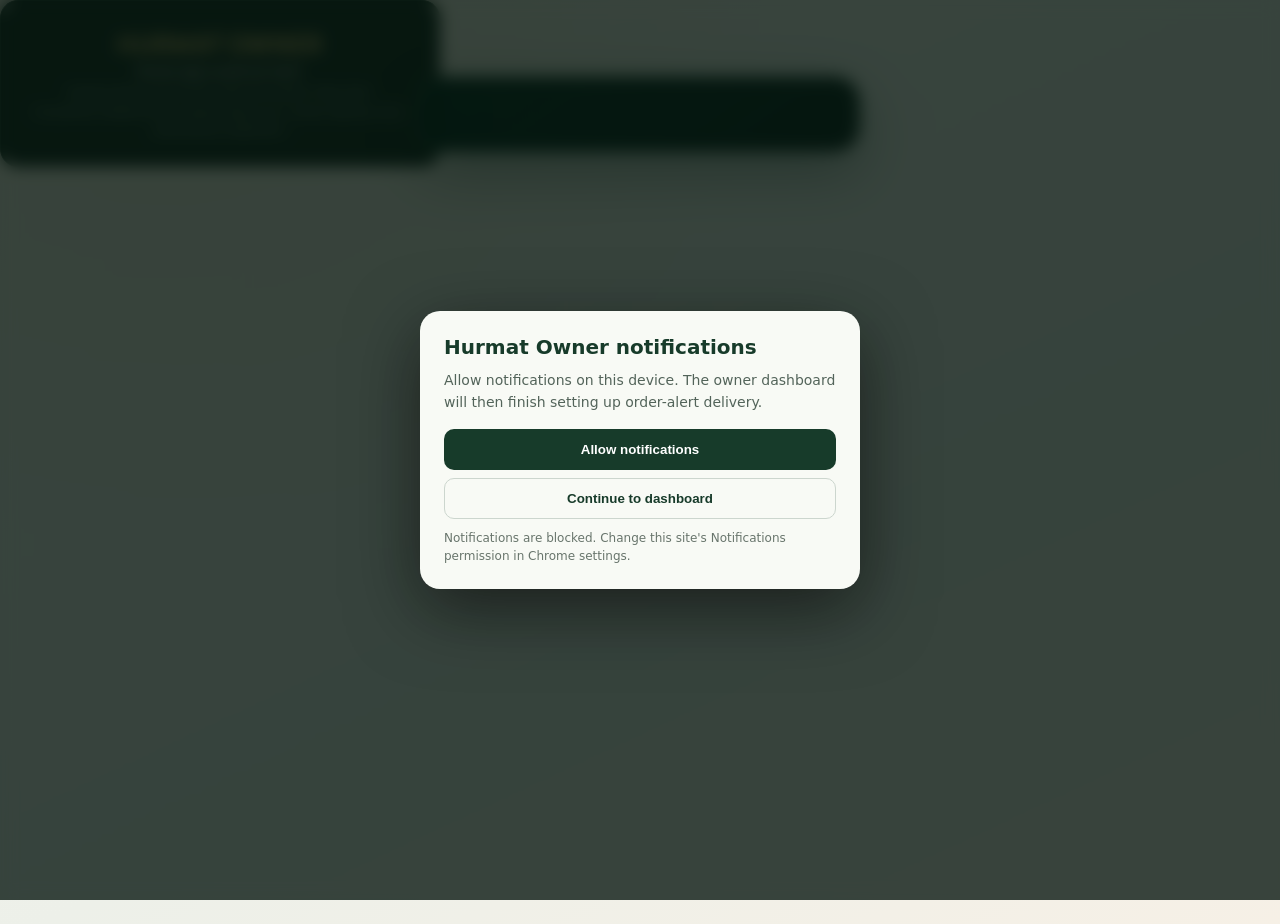
<file: hurmat-darbar/owner/index.html>
<!DOCTYPE html>
<html lang="en">
<head>
<meta charset="utf-8">
<meta name="viewport" content="width=device-width, initial-scale=1, viewport-fit=cover">
<title>Hurmat Owner | Restaurant Operations</title>
<meta name="theme-color" content="#f4f2ec"><meta name="apple-mobile-web-app-capable" content="yes"><meta name="apple-mobile-web-app-status-bar-style" content="black-translucent"><meta name="apple-mobile-web-app-title" content="Hurmat Owner"><link rel="apple-touch-icon" href="../assets/hurmat-owner-app-icon.svg"><link rel="manifest" href="./manifest.webmanifest"><link rel="icon" href="../assets/hurmat-owner-app-icon.svg" type="image/svg+xml"><link rel="preconnect" href="https://fonts.googleapis.com">
<link href="https://fonts.googleapis.com/css2?family=Manrope:wght@400;500;600;700&family=Playfair+Display:wght@600;700&display=swap" rel="stylesheet">
<style>
.logo img{display:block;width:100%;height:100%;object-fit:contain;border-radius:10px}.logo:has(img){background:transparent;color:transparent;border:0;padding:0;overflow:hidden}

:root{--bg:#0e1b14;--bg2:#163325;--card:#17291f;--line:#2a4436;--gold:#d9b86c;--cream:#f4efe0;--mute:#9db1a5;--ok:#6fcf97;--warn:#f2c94c;--bad:#eb7a6b;--blue:#7fb5e8;box-sizing:border-box}
*{box-sizing:border-box;margin:0;-webkit-tap-highlight-color:transparent}
html,body{min-height:100%}
body{font-family:Manrope,system-ui,sans-serif;color:var(--cream);background:radial-gradient(circle at 10% 0%,#25583f 0,transparent 45%),radial-gradient(circle at 100% 60%,#33351f 0,transparent 40%),var(--bg);background-attachment:fixed;padding:env(safe-area-inset-top,0) 0 calc(86px + env(safe-area-inset-bottom,0))}
.wrap{max-width:720px;margin:0 auto;padding:16px}
header{display:flex;align-items:center;gap:10px;margin-bottom:18px}
.logo{width:38px;height:38px;border-radius:10px;background:var(--gold);color:#16281e;font:700 15px Playfair Display,serif;display:grid;place-items:center}
.brand{font-weight:700;letter-spacing:.04em;flex:1}
.pill{font-size:11px;padding:5px 10px;border-radius:99px;border:1px solid var(--gold);color:var(--gold)}
h1{font:700 40px/1.1 'Playfair Display',serif;margin:2px 0 6px}
.sub{color:var(--mute);margin-bottom:18px;font-size:15px}
h2{font:600 20px 'Playfair Display',serif;margin:22px 0 10px}
.grid{display:grid;grid-template-columns:1fr 1fr;gap:10px}
.card{background:var(--card);border:1px solid var(--line);border-radius:14px;padding:14px}
.stat b{display:block;font:700 26px 'Playfair Display',serif;color:var(--gold);margin-top:4px}
.stat span{font-size:12px;color:var(--mute)}
.row{display:flex;align-items:center;gap:10px;justify-content:space-between}
.list>.card{margin-bottom:10px}
.chips{display:flex;gap:8px;overflow-x:auto;padding-bottom:10px;scrollbar-width:none}
.chip{flex:none;padding:8px 14px;border-radius:99px;border:1px solid var(--line);background:transparent;color:var(--cream);font:600 13px Manrope}
.chip.on{background:var(--gold);color:#16281e;border-color:var(--gold)}
.btn{border:0;border-radius:10px;padding:10px 14px;font:700 13px Manrope;background:var(--gold);color:#16281e;cursor:pointer}
.btn.ghost{background:transparent;color:var(--cream);border:1px solid var(--line)}
.btn.sm{padding:7px 10px;font-size:12px}
.tag{font-size:11px;font-weight:700;padding:3px 9px;border-radius:99px}
.s-new{background:#2d4a63;color:var(--blue)}.s-preparing{background:#4d4220;color:var(--warn)}.s-ready{background:#1f4a33;color:var(--ok)}.s-served{background:#2a2f2c;color:var(--mute)}.s-cancelled{background:#4f2a25;color:var(--bad)}
.mute{color:var(--mute);font-size:13px}
.price{color:var(--gold);font-weight:700}
.bars{display:flex;align-items:flex-end;gap:8px;height:110px;margin-top:10px}
.bars div{flex:1;text-align:center;font-size:11px;color:var(--mute)}
.bars i{display:block;background:linear-gradient(var(--gold),#8a7236);border-radius:6px 6px 0 0;margin-bottom:4px}
.sw{position:relative;width:44px;height:26px;border-radius:99px;background:#33453b;border:0;flex:none}
.sw::after{content:"";position:absolute;top:3px;left:3px;width:20px;height:20px;border-radius:50%;background:var(--cream);transition:.2s}
.sw.on{background:var(--ok)}.sw.on::after{left:21px}
nav{position:fixed;left:0;right:0;bottom:0;display:flex;background:rgba(14,27,20,.95);backdrop-filter:blur(10px);border-top:1px solid var(--line);padding:8px 6px calc(8px + env(safe-area-inset-bottom,0));z-index:20}
nav button{flex:1;background:none;border:0;color:var(--mute);font:600 11px Manrope;display:flex;flex-direction:column;align-items:center;gap:3px;padding:4px}
nav button span{font-size:20px}
nav button.on{color:var(--gold)}
.tables{display:grid;grid-template-columns:repeat(3,1fr);gap:10px}
.tb{border-radius:14px;padding:14px 6px;text-align:center;border:1px solid var(--line);background:var(--card);color:var(--cream);font:700 15px Manrope}
.tb small{display:block;font-weight:500;font-size:11px;margin-top:3px}
.tb.occupied{border-color:var(--bad)}.tb.reserved{border-color:var(--warn)}.tb.free{border-color:var(--ok)}
.sheet-bg{position:fixed;inset:0;background:rgba(0,0,0,.6);z-index:40;display:flex;align-items:flex-end;justify-content:center}
.sheet{width:100%;max-width:720px;max-height:88vh;overflow:auto;background:#12241a;border:1px solid var(--line);border-radius:20px 20px 0 0;padding:18px 16px calc(18px + env(safe-area-inset-bottom,0))}
input,select{width:100%;padding:12px;border-radius:10px;border:1px solid var(--line);background:var(--card);color:var(--cream);font:500 15px Manrope;margin:6px 0 12px}
label{font-size:12px;color:var(--mute)}
.qty{display:flex;align-items:center;gap:8px}
.qty button{width:30px;height:30px;border-radius:8px;border:1px solid var(--line);background:transparent;color:var(--cream);font-size:18px}
.toast{position:fixed;left:50%;bottom:100px;transform:translateX(-50%);background:var(--gold);color:#16281e;padding:10px 16px;border-radius:99px;font-weight:700;font-size:13px;z-index:60}
.empty{text-align:center;color:var(--mute);padding:30px 10px}
:focus-visible{outline:2px solid var(--gold);outline-offset:2px}

.auth-card{max-width:440px;margin:9vh auto 0;padding:22px}
.auth-card h1{font-size:30px;margin-bottom:8px}
.auth-card p{color:var(--mute);font-size:13px;line-height:1.6;margin-bottom:16px}
.auth-card label{display:block;margin-top:10px}
.auth-card input{margin:7px 0 10px}
.wide{width:100%}
.actions{display:flex;gap:8px;flex-wrap:wrap;margin-top:12px}
.actions select{max-width:170px;margin:0}
.item-row{display:flex;align-items:center;justify-content:space-between;gap:10px;padding:12px 0;border-bottom:1px solid var(--line)}
.item-row:last-child{border:0}
.item-meta{min-width:0}
.item-meta b{display:block;overflow-wrap:anywhere}
.notice{padding:12px 14px;border:1px solid #8b713c;background:#332c1b;color:#f3dfac;border-radius:12px;font-size:12px;line-height:1.6;margin:12px 0}
.good{color:var(--ok)}.bad{color:var(--bad)}
.btn:disabled{opacity:.45;cursor:not-allowed}


/* Full-width commerce admin and product catalogue */
.wrap{max-width:1480px;margin:0 auto;padding:26px 34px 60px}
header{position:sticky;top:0;z-index:15;background:rgba(14,27,20,.92);backdrop-filter:blur(14px);padding:12px 0;border-bottom:1px solid var(--line)}
h1{font-size:clamp(32px,4vw,48px)}
#nav{position:fixed;top:74px;bottom:0;left:0;width:224px;right:auto;display:flex;flex-direction:column;justify-content:flex-start;gap:7px;padding:18px 12px;background:rgba(14,27,20,.97);border-top:0;border-right:1px solid var(--line)}
#nav button{flex:none;flex-direction:row;justify-content:flex-start;gap:12px;text-align:left;padding:13px 14px;border-radius:11px;font-size:13px}
#nav button.on{background:#233b2d;color:var(--gold)}
#app{margin-left:224px}
.store-intro{display:grid;grid-template-columns:minmax(0,1.3fr) minmax(340px,1fr);gap:22px;align-items:end;padding:18px 0 24px}
.store-kicker{color:var(--gold);font-size:11px;font-weight:800;letter-spacing:.16em}
.store-intro h2{font-size:34px;margin:8px 0}
.store-intro p{max-width:650px;color:var(--mute);font-size:14px;line-height:1.7}
.store-metrics{display:grid;grid-template-columns:repeat(4,1fr);gap:8px}
.store-metrics div{background:#1b3024;border:1px solid var(--line);border-radius:13px;padding:13px}
.store-metrics small,.inventory-panel small{display:block;color:var(--mute);font-size:9px;letter-spacing:.1em}
.store-metrics b{display:block;color:var(--gold);font-size:24px;margin-top:4px}
.store-toolbar{display:flex;gap:10px;align-items:center;margin:12px 0 16px}
.store-toolbar input{flex:1;min-width:180px;margin:0}
.store-toolbar select{width:170px;margin:0}
.store-category-list{display:flex;gap:8px;flex-wrap:wrap;margin-bottom:18px}
.store-category-chip{padding:7px 11px;border:1px solid var(--line);border-radius:99px;color:var(--mute);font-size:11px}
.store-product-grid{display:grid;grid-template-columns:repeat(3,minmax(0,1fr));gap:16px}
.store-product{background:linear-gradient(155deg,#1a3023,#14251b);border:1px solid var(--line);border-radius:17px;overflow:hidden;min-width:0;transition:transform .2s,border-color .2s}
.store-product:hover{transform:translateY(-3px);border-color:#8b713c}
.store-product[hidden]{display:none}
.store-product-photo{height:205px;position:relative;background:#213c2d;overflow:hidden}
.store-product-photo img{width:100%;height:100%;object-fit:cover;display:block}
.store-photo-fallback{width:100%;height:100%;display:grid;place-items:center;color:var(--gold);font:700 34px 'Playfair Display',serif;background:radial-gradient(circle at 40% 30%,#355b40,#15271c)}
.store-photo-type,.store-publish-tag{position:absolute;top:12px;padding:5px 8px;border-radius:99px;background:#102017e8;color:#e9e2d2;font-size:9px;font-weight:800}
.store-photo-type{left:12px}.store-publish-tag{right:12px}
.store-publish-tag.published{color:#91e2a9}.store-publish-tag.hidden{color:#f3bf83}
.store-product-info{padding:15px}
.store-product-heading{display:flex;justify-content:space-between;gap:10px;align-items:flex-start}
.store-product-heading small{color:var(--gold);font-size:10px}
.store-product-heading h3{font-size:16px;line-height:1.4;margin-top:4px}
.store-product-price{color:var(--gold);white-space:nowrap}
.store-product-info>p{color:var(--mute);font-size:11px;line-height:1.55;min-height:34px;margin:8px 0}
.inventory-panel{display:flex;align-items:center;gap:12px;padding:11px;border:1px solid var(--line);background:#0f2017;border-radius:12px;margin:12px 0}
.inventory-panel>div:first-child{flex:1}
.inventory-number{display:block;color:var(--cream);font-size:24px}
.inventory-stepper{display:flex;gap:7px}
.qty-step{width:34px;height:34px;border:1px solid #8b713c;border-radius:9px;background:#2c3c2b;color:var(--gold);font-size:20px;font-weight:800}
.qty-step:disabled{opacity:.35}
.stock-state{font-size:9px;font-weight:800;white-space:nowrap}
.stock-state.in{color:#80d89b}.stock-state.low{color:#f2c94c}.stock-state.out{color:#eb7a6b}
.inventory-off{justify-content:space-between;color:var(--mute);font-size:11px}
.store-section-label{font-size:9px;color:var(--gold);font-weight:800;letter-spacing:.12em;margin-bottom:7px}
.store-variant{display:flex;align-items:center;justify-content:space-between;gap:8px;padding:7px 0;border-bottom:1px solid #2a4436;font-size:11px}
.store-variant:last-child{border:0}
.store-variant small{color:var(--bad)}
.store-variant .actions{margin:0}
.store-product-actions{display:flex;gap:6px;flex-wrap:wrap;margin-top:13px;padding-top:12px;border-top:1px solid var(--line)}
.store-product-actions .btn{font-size:10px;padding:8px 9px}
@media(max-width:1100px){.store-product-grid{grid-template-columns:repeat(2,minmax(0,1fr))}.store-intro{grid-template-columns:1fr}.store-metrics{max-width:650px}}
@media(max-width:760px){.wrap{padding:15px 12px 96px}header{top:0}#nav{top:auto;bottom:0;left:0;right:0;width:auto;height:auto;flex-direction:row;justify-content:space-around;padding:8px 5px calc(8px + env(safe-area-inset-bottom,0));border-top:1px solid var(--line);border-right:0}#nav button{flex:1;flex-direction:column;justify-content:center;gap:3px;padding:5px 2px;font-size:9px}#nav button span{font-size:19px}#app{margin-left:0}.store-toolbar{flex-wrap:wrap}.store-toolbar input{flex-basis:100%}.store-toolbar select{flex:1}.store-product-grid{grid-template-columns:repeat(2,minmax(0,1fr));gap:9px}.store-product-photo{height:135px}.store-product-info{padding:10px}.store-product-heading h3{font-size:13px}.store-product-price{font-size:12px}.store-product-info>p{font-size:10px;min-height:45px}.inventory-panel{gap:6px;padding:8px;flex-wrap:wrap}.inventory-number{font-size:20px}.stock-state{margin-left:auto}.store-product-actions .btn{font-size:9px;padding:7px 7px}.store-variant{font-size:10px;align-items:flex-start;flex-direction:column}.store-metrics{grid-template-columns:repeat(2,1fr)}.store-intro h2{font-size:28px}}
@media(max-width:360px){.store-product-grid{grid-template-columns:1fr}.store-product-photo{height:180px}}
@media(prefers-reduced-motion:reduce){.store-product{transition:none}}


.logo img{display:block;width:100%;height:100%;object-fit:cover;border-radius:inherit}
.auth-card .logo{overflow:hidden}
</style>
<style>

/* Restaurant partner console refresh */
:root{--bg:#f4f5f7;--bg2:#fff;--card:#fff;--line:#e7e9ed;--gold:#e6533c;--cream:#20242b;--mute:#747b86;--ok:#198754;--warn:#b7791f;--bad:#d94841;--blue:#3676b8}
html,body{background:var(--bg);color:var(--cream);font-family:Manrope,system-ui,sans-serif}
body{background:var(--bg);padding:0 0 calc(24px + env(safe-area-inset-bottom,0))}
#app.wrap{max-width:none;width:100%;margin:0;padding:0;min-height:100vh}
#nav{top:76px;bottom:0;left:0;width:236px;right:auto;display:flex;flex-direction:column;justify-content:flex-start;gap:5px;padding:22px 14px;background:#fff;border:0;border-right:1px solid var(--line);z-index:30}
#nav button{flex:none;min-height:46px;flex-direction:row;justify-content:flex-start;gap:13px;text-align:left;padding:11px 14px;border-radius:10px;color:#626b76;font-size:13px}
#nav button span{font-size:19px;width:22px;text-align:center}
#nav button.on{background:#fff0ed;color:#c83f2d}
.partner-topbar{position:sticky;top:0;z-index:25;height:76px;padding:0 30px 0 266px;background:rgba(255,255,255,.96);border:0;border-bottom:1px solid var(--line);display:flex;align-items:center;justify-content:space-between;gap:18px;backdrop-filter:blur(12px)}
.topbar-brand{display:flex;align-items:center;gap:11px;min-width:0}
.topbar-brand .logo{width:40px;height:40px;border-radius:12px;background:#fff0ed;color:#c83f2d}
.topbar-brand b{display:block;font-size:13px;letter-spacing:.08em;color:#242832}
.topbar-brand small{display:block;font-size:9px;color:#8a9099;letter-spacing:.14em;margin-top:3px}
.topbar-actions{display:flex;align-items:center;gap:12px}
.partner-topbar .pill{border-color:#e5e7eb;color:#68707b}
.partner-topbar .btn.ghost{color:#505864;border-color:#e3e5e9}
.outlet-state{border:1px solid #cce9d7;background:#effaf3;color:#187a42;border-radius:99px;padding:9px 13px;font:700 11px Manrope;display:flex;align-items:center;gap:8px;cursor:pointer;white-space:nowrap}
.outlet-state i{width:7px;height:7px;border-radius:50%;background:#1a9a54}
.outlet-state.is-paused{border-color:#f1d9c5;background:#fff7ef;color:#a75b20}
.outlet-state.is-paused i{background:#d88935}
.partner-main{margin-left:236px;max-width:1600px;padding:30px 34px 70px}
.page-heading{display:flex;justify-content:space-between;align-items:flex-end;gap:16px;margin:0 0 22px}
.eyebrow{display:block;color:#d04a35;font-size:10px;font-weight:800;letter-spacing:.16em;margin-bottom:8px}
.page-heading h1{font:700 30px/1.2 Manrope,sans-serif;color:#20242b;margin:0}
.page-heading .sub{margin:7px 0 0;color:#7b828c;font-size:13px}
.page-updated{font-size:11px;color:#9298a1;white-space:nowrap;padding-bottom:3px}
.welcome-strip,.menu-summary{display:flex;justify-content:space-between;align-items:center;gap:24px;background:#fff;border:1px solid var(--line);border-radius:16px;padding:22px 24px;margin-bottom:16px}
.welcome-strip h2,.menu-summary h2{font:700 22px Manrope,sans-serif;margin:0 0 7px;color:#252a32}
.welcome-strip p,.menu-summary p{font-size:12px;color:#7b828c;line-height:1.6}
.welcome-date{font-size:12px;color:#6e7681;white-space:nowrap}
.partner-metrics{display:grid;grid-template-columns:repeat(4,minmax(0,1fr));gap:13px;margin-bottom:16px}
.metric-card{background:#fff;border:1px solid var(--line);border-radius:14px;padding:17px 18px;min-width:0}
.metric-card span{display:block;font-size:9px;font-weight:800;letter-spacing:.12em;color:#8a919b}
.metric-card b{display:block;font-size:27px;line-height:1.3;margin:8px 0 3px;color:#242832}
.metric-card small{font-size:10px;color:#8a919b}
.dashboard-columns{display:grid;grid-template-columns:1.2fr 1fr;gap:15px;margin-bottom:15px}
.partner-panel{background:#fff;border:1px solid var(--line);border-radius:15px;padding:19px;margin-bottom:15px;min-width:0}
.panel-heading{display:flex;justify-content:space-between;align-items:center;gap:12px;margin-bottom:14px}
.panel-heading h2{font:700 15px Manrope,sans-serif;color:#252a32;margin:0 0 4px}
.panel-heading p{font-size:10px;color:#8a919b}
.text-action{border:0;background:none;color:#d04a35;font:700 11px Manrope;cursor:pointer;white-space:nowrap}
.order-pipeline{display:grid;grid-template-columns:repeat(5,1fr);gap:8px}
.pipeline-step{padding:13px 8px;background:#f7f8fa;border:1px solid #eceef1;border-radius:11px;text-align:center}
.pipeline-step b{display:block;font-size:22px;color:#252a32}
.pipeline-step span{display:block;font-size:9px;color:#7f8791;margin-top:4px}
.quick-links{display:grid;grid-template-columns:repeat(2,1fr);gap:8px}
.quick-links button{border:1px solid #eceef1;background:#fafbfc;border-radius:11px;padding:12px;text-align:left;display:grid;grid-template-columns:30px 1fr;column-gap:8px;cursor:pointer}
.quick-links button span{grid-row:span 2;font-size:19px;color:#d04a35}
.quick-links button b{font-size:11px;color:#303640}
.quick-links button small{font-size:9px;color:#8a919b;margin-top:3px}
.card{background:#fff;color:#262b33;border-color:var(--line);border-radius:13px}
.card .mute,.mute{color:#858c96}
.price{color:#c94835}
.tag{border-radius:7px}
.store-metrics{display:grid;grid-template-columns:repeat(4,minmax(74px,1fr));gap:8px}
.store-metrics div{background:#fff7f5;border:1px solid #f6e1dc;border-radius:10px;padding:10px}
.store-metrics small{font-size:8px;color:#8b8f98}
.store-metrics b{font-size:19px;color:#c94835}
.store-toolbar{display:flex;gap:9px;align-items:center;margin:14px 0}
.store-toolbar input,.store-toolbar select,.compact-search{background:#fff;color:#242832;border:1px solid #dfe3e8;border-radius:9px;font-size:12px;padding:10px 12px}
.store-toolbar input{flex:1}
.btn{background:#d94d37;color:#fff;border-radius:9px;font-size:11px;padding:10px 13px}
.btn.ghost{background:#fff;color:#4d5661;border:1px solid #dfe3e8}
.store-product-grid{grid-template-columns:repeat(3,minmax(0,1fr));gap:14px}
.store-product{background:#fff;border:1px solid var(--line);border-radius:14px;box-shadow:0 3px 14px rgba(28,35,45,.035)}
.store-product:hover{border-color:#efb0a5;transform:translateY(-2px)}
.store-product-photo{background:#f1f2f4}
.store-photo-fallback{background:linear-gradient(135deg,#f9e6e1,#f5f1ee);color:#c94835}
.store-product-info>p{color:#7d858f}
.store-product-heading small,.store-section-label{color:#c94835}
.store-product-heading h3{color:#252a32}
.store-product-price{color:#c94835}
.inventory-panel{background:#f8f9fa;border-color:#e9ebef}
.inventory-number{color:#252a32}
.qty-step{background:#fff;border-color:#e2b3aa;color:#c94835}
.store-variant{border-color:#eceef1;color:#454c56}
.store-category-chip{background:#fff;border-color:#e5e7eb;color:#737b86}
.orders-toolbar{display:flex;justify-content:space-between;align-items:center;gap:14px;background:#fff;border:1px solid var(--line);border-radius:12px;padding:13px 16px;margin-bottom:14px}
.orders-toolbar b{font-size:12px}.orders-toolbar span{font-size:10px;color:#858c96}
.orders-toolbar input{max-width:320px;width:45%;margin:0;background:#fff;color:#252a32;border:1px solid #e0e3e8;border-radius:9px;padding:10px}
.order-groups{display:grid;grid-template-columns:repeat(2,minmax(0,1fr));gap:14px;align-items:start}
.order-group{background:#f0f2f5;border:1px solid #e7e9ed;border-radius:14px;padding:12px;min-width:0}
.group-heading{display:flex;justify-content:space-between;align-items:center;padding:3px 2px 10px}
.group-heading h2{font:700 12px Manrope;color:#343a44;margin:0}
.group-heading span{background:#fff;border-radius:99px;padding:4px 8px;font-size:10px;color:#6e7681}
.order-group article.card{margin:0 0 9px!important;padding:13px}
.order-group article.card:last-child{margin-bottom:0!important}
.empty.compact{padding:14px 5px;font-size:10px}
.inventory-list{display:flex;flex-direction:column}
.inventory-row{display:grid;grid-template-columns:minmax(180px,1.5fr) 100px minmax(170px,1.2fr) 90px;align-items:center;gap:12px;padding:11px 4px;border-bottom:1px solid #edf0f2}
.inventory-row[hidden]{display:none}
.inventory-product{display:flex;align-items:center;gap:10px;min-width:0}
.inventory-product b{display:block;font-size:11px;color:#303640}
.inventory-product small{display:block;font-size:9px;color:#9298a1;margin-top:3px}
.inventory-thumb{width:42px;height:42px;display:grid;place-items:center;flex:none;background:#f8eae6;border-radius:9px;color:#c94835;font-weight:800;overflow:hidden}
.inventory-thumb img{width:100%;height:100%;object-fit:cover}
.inventory-count b{display:block;font-size:17px}.inventory-count small{font-size:9px;color:#9298a1}
.inventory-actions{display:flex;align-items:center;gap:5px}
.inventory-actions .qty-step{width:29px;height:29px;font-size:16px}
.inventory-actions .btn{padding:7px 8px;font-size:9px}
.not-tracked{font-size:10px;color:#9298a1}
.inventory-footnote{font-size:10px;color:#858c96;line-height:1.6;margin:12px 2px}
.stock-state.in{color:#198754}.stock-state.low{color:#b7791f}.stock-state.out{color:#d94841}
.sales-bars{height:210px;display:flex;align-items:flex-end;gap:12px;padding:12px 4px 0}
.sales-bar-col{flex:1;height:100%;display:flex;flex-direction:column;justify-content:flex-end;align-items:center;gap:7px;min-width:0}
.sales-bar-col b{font-size:9px;color:#69717c;font-weight:600;white-space:nowrap}
.sales-bar-col i{display:block;width:min(34px,70%);min-height:3px;background:linear-gradient(180deg,#ef846f,#d94d37);border-radius:6px 6px 2px 2px}
.sales-bar-col small{font-size:9px;color:#858c96}
.top-rank{font-size:10px;color:#c94835}
.connection-dot{font-size:10px;color:#198754}
.item-row{border-color:#edf0f2}
input,select{background:#fff;color:#242832;border-color:#dfe3e8}
.notice{background:#fff7e9;border-color:#f0dfbb;color:#8d6524}
.auth-card{background:#fff;color:#252a32}
@media(max-width:1100px){.store-product-grid{grid-template-columns:repeat(2,minmax(0,1fr))}.partner-main{padding:24px 22px 60px}}
@media(max-width:760px){
  #nav{top:auto;bottom:0;left:0;right:0;width:100%;height:68px;flex-direction:row;justify-content:flex-start;gap:2px;overflow-x:auto;overflow-y:hidden;padding:7px 5px calc(7px + env(safe-area-inset-bottom,0));border-top:1px solid var(--line);border-right:0}
  #nav button{flex:0 0 76px;min-width:76px;min-height:48px;flex-direction:column;justify-content:center;align-items:center;gap:2px;padding:4px 2px;font-size:9px}
  #nav button span{font-size:17px;width:auto}
  .partner-topbar{height:64px;padding:0 12px;gap:6px}
  .topbar-brand .logo{width:34px;height:34px}
  .topbar-brand b{font-size:10px}
  .topbar-brand small{font-size:7px}
  .topbar-actions{gap:5px}
  .outlet-state{font-size:0;padding:9px;width:32px;height:32px;justify-content:center}
  .outlet-state i{width:8px;height:8px}
  .partner-topbar .pill{font-size:8px;padding:4px 6px}
  .partner-topbar .btn{font-size:9px;padding:7px}
  .partner-main{margin-left:0;padding:18px 12px 95px}
  .page-heading{align-items:flex-start;margin-bottom:15px}
  .page-heading h1{font-size:24px}
  .page-updated{display:none}
  .welcome-strip,.menu-summary{display:block;padding:17px;margin-bottom:12px}
  .welcome-date{margin-top:10px}
  .partner-metrics{grid-template-columns:repeat(2,minmax(0,1fr));gap:8px}
  .metric-card{padding:13px}
  .metric-card b{font-size:23px}
  .dashboard-columns{grid-template-columns:1fr;gap:0}
  .partner-panel{padding:14px;margin-bottom:11px}
  .order-pipeline{grid-template-columns:repeat(5,minmax(54px,1fr));overflow-x:auto}
  .pipeline-step{padding:10px 4px}
  .pipeline-step b{font-size:18px}
  .pipeline-step span{font-size:8px}
  .quick-links{gap:7px}
  .store-metrics{margin-top:13px;grid-template-columns:repeat(2,minmax(0,1fr))}
  .store-toolbar{flex-wrap:wrap}
  .store-toolbar input{flex-basis:100%;min-width:0}
  .store-toolbar select{flex:1;width:auto}
  .store-product-grid{grid-template-columns:repeat(2,minmax(0,1fr));gap:8px}
  .store-product-photo{height:125px}
  .store-product-info{padding:9px}
  .store-product-heading h3{font-size:12px}
  .store-product-price{font-size:11px}
  .store-product-info>p{font-size:9px;min-height:42px}
  .store-product-actions{gap:4px}
  .store-product-actions .btn{font-size:8px;padding:6px}
  .inventory-panel{padding:7px;gap:5px}
  .inventory-row{grid-template-columns:minmax(0,1fr) auto;gap:7px;padding:10px 0}
  .inventory-count{text-align:right}
  .inventory-actions{grid-column:1/2}
  .inventory-row>.stock-state{grid-column:2;grid-row:2;text-align:right}
  .orders-toolbar{align-items:flex-start;flex-direction:column}
  .orders-toolbar input{width:100%;max-width:none}
  .order-groups{grid-template-columns:1fr}
  .sales-bars{gap:5px;height:180px}
  .sales-bar-col b{font-size:7px}
}
@media(max-width:360px){.store-product-grid{grid-template-columns:1fr}.store-product-photo{height:175px}.topbar-brand small{display:none}}


/* Mobile-first operations layout correction */
.partner-main{width:calc(100% - 236px);min-width:0;margin-left:236px;padding:26px 30px 56px}
.partner-topbar{width:100%;min-width:0}
.partner-panel,.metric-card,.welcome-strip,.menu-summary{min-width:0}
.dashboard-columns>*{min-width:0}
@media(max-width:760px){
  html,body{width:100%;min-width:0;overflow-x:hidden}
  body{padding:0 0 calc(78px + env(safe-area-inset-bottom,0))}
  #app.wrap{display:block;width:100%;max-width:none;min-height:100dvh;margin:0;padding:0}
  .partner-topbar{height:66px;position:sticky;top:0;padding:0 14px;gap:8px}
  .topbar-brand{gap:9px}
  .topbar-brand .logo{width:42px;height:42px;flex:0 0 42px;border-radius:11px}
  .topbar-brand b{font-size:12px;letter-spacing:.04em}
  .topbar-brand small{font-size:8px;letter-spacing:.08em}
  .partner-topbar .pill{font-size:9px;padding:6px 8px;white-space:nowrap}
  .partner-main{width:100%;margin:0;padding:18px 14px 28px}
  .page-heading{align-items:flex-start;flex-direction:column;gap:5px;margin-bottom:15px}
  .page-heading h1{font-size:26px;line-height:1.2}
  .page-heading .sub{font-size:12px;line-height:1.55}
  .page-updated{font-size:10px}
  .welcome-strip,.menu-summary{display:block;padding:16px;margin-bottom:12px}
  .welcome-strip h2,.menu-summary h2{font-size:19px}
  .welcome-date{display:block;margin-top:12px;font-size:11px;white-space:normal}
  .partner-metrics{grid-template-columns:repeat(2,minmax(0,1fr));gap:9px;margin-bottom:12px}
  .metric-card{padding:13px 12px;border-radius:12px}
  .metric-card span{font-size:8px;letter-spacing:.08em}
  .metric-card b{font-size:23px;margin:6px 0 2px;overflow-wrap:anywhere}
  .metric-card small{font-size:9px;line-height:1.4}
  .dashboard-columns{grid-template-columns:minmax(0,1fr);gap:0;margin-bottom:0}
  .partner-panel{padding:15px;border-radius:13px;margin-bottom:11px}
  .panel-heading{align-items:flex-start;gap:8px}
  .panel-heading h2{font-size:14px}
  .panel-heading p{font-size:10px;line-height:1.45}
  .text-action{font-size:10px}
  .order-pipeline{grid-template-columns:repeat(3,minmax(0,1fr));gap:7px}
  .pipeline-step{padding:10px 5px}
  .pipeline-step b{font-size:19px}
  .pipeline-step span{font-size:9px}
  .quick-links{grid-template-columns:repeat(2,minmax(0,1fr));gap:8px}
  .quick-links button{min-width:0;padding:11px 9px;grid-template-columns:25px minmax(0,1fr);column-gap:6px}
  .quick-links button b{font-size:10px;overflow-wrap:anywhere}
  .quick-links button small{font-size:9px;line-height:1.4}
  .orders-toolbar{align-items:stretch;flex-direction:column;padding:12px}
  .orders-toolbar input{width:100%;max-width:none}
  .order-groups{grid-template-columns:minmax(0,1fr)}
  .store-toolbar{align-items:stretch}
  .store-toolbar input,.store-toolbar select{width:100%;min-width:0;flex-basis:100%}
  .store-toolbar .btn{flex:1}
  .store-product-grid{grid-template-columns:repeat(2,minmax(0,1fr));gap:9px}
  .store-product-photo{height:125px}
  .store-product-info{padding:10px}
  .store-product-heading{flex-direction:column;gap:4px}
  .store-product-heading h3{font-size:12px;overflow-wrap:anywhere}
  .store-product-info>p{min-height:0}
  .store-metrics{grid-template-columns:repeat(2,minmax(0,1fr))}
  .inventory-row{grid-template-columns:minmax(0,1fr) auto;gap:8px}
  .inventory-actions{grid-column:1/-1}
  #nav{position:fixed;top:auto;left:0;right:0;bottom:0;width:100%;height:auto;max-height:76px;display:flex;flex-direction:row;justify-content:flex-start;gap:0;overflow-x:auto;overflow-y:hidden;padding:7px 5px calc(7px + env(safe-area-inset-bottom,0));background:rgba(255,255,255,.97);border:0;border-top:1px solid #e7e9ed;z-index:50;scrollbar-width:none;overscroll-behavior-x:contain}
  #nav::-webkit-scrollbar{display:none}
  #nav button{flex:0 0 72px;min-width:72px;min-height:54px;display:flex;flex-direction:column;align-items:center;justify-content:center;gap:3px;padding:5px 2px;font-size:9px;white-space:nowrap;border-radius:10px}
  #nav button span{width:auto;font-size:18px;line-height:1.1}
  #nav button.on{background:#fff0ed;color:#c83f2d}
  .notice{font-size:11px;line-height:1.5}
}
@media(max-width:380px){
  .partner-main{padding-left:11px;padding-right:11px}
  .store-product-grid{grid-template-columns:minmax(0,1fr)}
  .store-product-photo{height:175px}
  .order-pipeline{grid-template-columns:repeat(2,minmax(0,1fr))}
  #nav button{flex-basis:68px;min-width:68px}
}
@media(min-width:761px){
  #app.wrap{display:block}
}

</style>
<style id="hurmat-owner-premium-refresh">
:root{--bg:#f4f2ec;--bg2:#fffdf8;--card:#fff;--line:#e7e2d7;--gold:#b68b4a;--cream:#26352e;--mute:#78847c;--ok:#287a52;--warn:#a87527;--bad:#bd5147;--blue:#477b9b}
html,body{background:#f4f2ec!important;color:#26352e!important;font-family:Manrope,Arial,sans-serif!important}
body{background:linear-gradient(145deg,#f8f6f0 0%,#f1f2ec 52%,#f6f0e7 100%)!important}
.partner-topbar{background:rgba(255,253,248,.96)!important;border-bottom:1px solid #e7e2d7!important;box-shadow:0 4px 18px rgba(32,49,39,.04)}
.topbar-brand b{color:#203b30!important;letter-spacing:.06em}.topbar-brand small{color:#879188!important}
.topbar-brand .logo{background:#fff!important;border:1px solid #eee7db!important;box-shadow:0 2px 8px rgba(32,49,39,.08)}
.partner-main{max-width:1680px;padding-top:30px}
#nav{background:#203b30!important;border-right:1px solid #29483a!important;box-shadow:5px 0 24px rgba(24,45,34,.06)}
#nav button{color:#d4ded5!important;border-radius:12px;font-weight:600;transition:background .18s,color .18s}
#nav button:hover{background:#2b4b3b!important;color:#fff!important}
#nav button.on{background:#e8d7b8!important;color:#203b30!important;font-weight:800}
#nav button.on span{color:#203b30!important}
.eyebrow,.store-section-label,.store-product-heading small,.quick-links button span,.text-action{color:#a77a38!important}
.page-heading h1{color:#20352b!important;letter-spacing:-.035em}.page-heading .sub{color:#78847c!important}
.welcome-strip,.menu-summary,.partner-panel,.metric-card,.orders-toolbar,.order-group,.store-product,.auth-card{background:rgba(255,255,255,.96)!important;border:1px solid #e7e2d7!important;box-shadow:0 7px 24px rgba(38,53,46,.045)!important}
.welcome-strip,.menu-summary{border-radius:18px!important}.welcome-strip h2,.menu-summary h2,.panel-heading h2{color:#263b30!important}
.metric-card{border-radius:16px!important}.metric-card span{color:#7e8a80!important}.metric-card b{color:#203b30!important;font-family:Manrope,sans-serif!important;font-weight:800!important;letter-spacing:-.04em}.metric-card small{color:#879188!important}
.pipeline-step{background:#f7f7f2!important;border:1px solid #e9e8df!important;border-radius:12px!important}.pipeline-step b{color:#244735!important}
.quick-links button{background:#faf9f5!important;border:1px solid #e8e4da!important;border-radius:12px!important}.quick-links button:hover{background:#f3f0e7!important;border-color:#cdb78f!important}
.btn{background:#244735!important;color:#fff!important;border-radius:10px!important;box-shadow:0 3px 8px rgba(32,59,48,.12)}.btn:hover{background:#315b43!important}.btn.ghost{background:#fff!important;color:#355342!important;border:1px solid #d9dfd7!important;box-shadow:none}
.outlet-state{background:#edf6ef!important;color:#287a52!important}
.store-product{border-radius:16px!important;overflow:hidden}.store-product-photo{background:#e9ece5!important}.store-product-info{background:#fff!important}.store-product-heading h3{color:#263b30!important}.store-product-price,.price{color:#a77a38!important}
.inventory-panel{background:#f7f7f2!important;border-color:#e7e6dc!important}.qty-step{background:#fff!important;color:#315b43!important;border-color:#d7dfd5!important}
.store-toolbar input,.store-toolbar select,.orders-toolbar input,input,select{background:#fff!important;color:#26352e!important;border-color:#dcded6!important;border-radius:10px!important}
input:focus,select:focus{border-color:#a77a38!important;box-shadow:0 0 0 3px rgba(182,139,74,.12)!important;outline:0}
.order-group{background:#f0f1eb!important}.order-group article.card,.card{background:#fff!important;color:#26352e!important;border-color:#e7e2d7!important}
.notice{background:#fbf5e8!important;border-color:#e8d6b4!important;color:#795b2d!important}.tag{font-weight:800}
#nav button:focus-visible,.btn:focus-visible{outline:3px solid #c7a66d!important;outline-offset:2px}
@media(max-width:760px){.partner-main{padding:18px 13px 100px!important}#nav{background:rgba(32,59,48,.98)!important;border-top:1px solid #345541!important;box-shadow:0 -8px 24px rgba(22,43,32,.12)}#nav button{color:#d4ded5!important}#nav button.on{background:#e8d7b8!important;color:#203b30!important}.partner-topbar{background:rgba(255,253,248,.98)!important}.partner-panel,.metric-card{box-shadow:0 4px 16px rgba(38,53,46,.04)!important}}
@media(prefers-reduced-motion:no-preference){.partner-panel,.metric-card,.store-product,.quick-links button{transition:transform .18s ease,box-shadow .18s ease,border-color .18s ease}.store-product:hover{transform:translateY(-2px)}}
</style><style id="hurmat-glass-nav-refresh">
:root{--glass-edge:rgba(255,255,255,.68);--glass-shadow:0 12px 34px rgba(29,55,42,.10)}
body{background:radial-gradient(ellipse at 8% 0%,rgba(205,190,151,.25),transparent 42%),radial-gradient(ellipse at 100% 65%,rgba(174,190,164,.22),transparent 40%),linear-gradient(145deg,#f8f6ef,#eef1e9 58%,#f7f1e7)!important;background-attachment:fixed!important}
.partner-topbar{background:rgba(255,253,247,.68)!important;backdrop-filter:blur(22px) saturate(155%)!important;-webkit-backdrop-filter:blur(22px) saturate(155%)!important;border-bottom:1px solid var(--glass-edge)!important;box-shadow:0 8px 30px rgba(36,54,43,.06)!important}
.partner-main{background:transparent!important}
.notice,.welcome-strip,.menu-summary,.partner-panel,.metric-card,.orders-toolbar,.order-group,.card,.store-product,.auth-card,.inventory-panel,.quick-links button,.pipeline-step,.store-metrics div,.sheet,.tb{background:rgba(255,255,255,.52)!important;backdrop-filter:blur(18px) saturate(145%)!important;-webkit-backdrop-filter:blur(18px) saturate(145%)!important;border:1px solid rgba(255,255,255,.72)!important;box-shadow:var(--glass-shadow)!important}
.notice{background:rgba(250,244,226,.67)!important;border-color:rgba(204,174,119,.4)!important}
.metric-card b,.page-heading h1,.welcome-strip h2,.menu-summary h2,.panel-heading h2{color:#203b30!important}
.store-product-info{background:transparent!important}
.store-product-photo{background:rgba(222,228,216,.65)!important}
input,select,.store-toolbar input,.store-toolbar select,.orders-toolbar input{background:rgba(255,255,255,.66)!important;backdrop-filter:blur(12px)!important;border:1px solid rgba(255,255,255,.82)!important;color:#26352e!important}
.btn{box-shadow:0 7px 18px rgba(32,59,48,.16)!important}
.btn.ghost{background:rgba(255,255,255,.48)!important;backdrop-filter:blur(12px)!important}
#nav{background:rgba(30,62,47,.76)!important;backdrop-filter:blur(24px) saturate(160%)!important;-webkit-backdrop-filter:blur(24px) saturate(160%)!important;border:1px solid rgba(255,255,255,.28)!important;box-shadow:0 12px 38px rgba(24,47,35,.2)!important}
#nav button{color:rgba(255,255,255,.78)!important}
#nav button.on{background:rgba(255,255,255,.2)!important;color:#fff!important;border:1px solid rgba(255,255,255,.28)!important}
#nav .nav-more{border-radius:50%!important;border:1px solid rgba(255,255,255,.42)!important;background:rgba(255,255,255,.16)!important;color:#fff!important}
.nav-more-menu{position:fixed;z-index:80;right:14px;bottom:calc(88px + env(safe-area-inset-bottom,0));width:min(245px,calc(100vw - 28px));padding:9px;border-radius:20px;background:rgba(247,248,241,.78);border:1px solid rgba(255,255,255,.85);box-shadow:0 18px 48px rgba(23,46,34,.22);backdrop-filter:blur(28px) saturate(170%);-webkit-backdrop-filter:blur(28px) saturate(170%)}
.nav-more-menu[hidden]{display:none!important}
.nav-more-menu button{width:100%;display:flex!important;flex-direction:row!important;align-items:center!important;justify-content:flex-start!important;gap:12px!important;padding:12px!important;border:0!important;border-radius:12px!important;background:transparent!important;color:#294637!important;font:700 12px Manrope!important;text-align:left}
.nav-more-menu button span{width:24px!important;font-size:18px!important;text-align:center}
.nav-more-menu button.on,.nav-more-menu button:hover{background:rgba(37,75,54,.12)!important;color:#183b2a!important}
@media(max-width:760px){
 #nav{height:76px!important;max-height:none!important;display:flex!important;align-items:center!important;justify-content:space-around!important;gap:5px!important;padding:8px 10px calc(8px + env(safe-area-inset-bottom,0))!important;border-radius:22px 22px 0 0!important;border-bottom:0!important}
 #nav button:not(.nav-more){flex:1 1 0!important;min-width:0!important;min-height:55px!important;border-radius:14px!important;font-size:10px!important}
 #nav button:not(.nav-more) span{font-size:19px!important}
 #nav .nav-more{flex:0 0 54px!important;width:54px!important;height:54px!important;min-height:54px!important;display:flex!important;align-items:center!important;justify-content:center!important;gap:0!important;padding:0!important;font-size:0!important}
 #nav .nav-more span{font-size:22px!important;line-height:1}
 #nav .nav-more small{display:none}
 .nav-more-menu{bottom:calc(88px + env(safe-area-inset-bottom,0))}
}
@media(prefers-reduced-motion:no-preference){.partner-panel,.metric-card,.store-product,.quick-links button,#nav button{transition:transform .2s ease,background .2s ease,box-shadow .2s ease}.partner-panel:hover,.metric-card:hover{box-shadow:0 16px 40px rgba(29,55,42,.13)!important}}
</style><style id="hurmat-owner-app-shell-v2">
:root{--dock-green:#173d2d;--dock-gold:#d8bd88}
html,body{background:radial-gradient(ellipse at 12% 0%,rgba(222,205,164,.28),transparent 42%),linear-gradient(155deg,#f8f6ef,#edf0e9 62%,#f6f0e6)!important}
.partner-topbar{position:sticky;top:0;z-index:60;display:flex;align-items:center;justify-content:space-between;padding:12px clamp(14px,3vw,34px)!important;background:rgba(250,249,244,.62)!important;backdrop-filter:blur(28px) saturate(170%)!important;-webkit-backdrop-filter:blur(28px) saturate(170%)!important;border-bottom:1px solid rgba(255,255,255,.72)!important;box-shadow:0 8px 28px rgba(30,50,39,.07)!important}
.topbar-brand .logo{width:46px!important;height:46px!important;border-radius:15px!important;background:rgba(255,255,255,.65)!important;backdrop-filter:blur(18px)!important;overflow:hidden}
.topbar-brand .logo img{width:100%;height:100%;object-fit:contain}
.owner-header-actions{display:flex;align-items:center;gap:10px;position:relative}
.header-icon{width:43px;height:43px;border-radius:15px;border:1px solid rgba(255,255,255,.86);background:rgba(255,255,255,.52);backdrop-filter:blur(22px) saturate(170%);-webkit-backdrop-filter:blur(22px) saturate(170%);color:#214633;box-shadow:0 7px 22px rgba(31,57,42,.10);display:grid;place-items:center;position:relative;cursor:pointer;font-size:21px}
.header-icon:active{transform:scale(.96)}
.notification-trigger i{position:absolute;right:-4px;top:-5px;min-width:17px;height:17px;padding:0 4px;border-radius:20px;background:#b88b4c;color:white;font:700 10px Manrope;display:grid;place-items:center;border:2px solid #f7f5ef}
.owner-more-menu{position:absolute;right:0;top:calc(100% + 13px);width:230px;padding:9px;border-radius:22px;background:rgba(248,249,244,.82);border:1px solid rgba(255,255,255,.9);box-shadow:0 22px 60px rgba(22,49,34,.2);backdrop-filter:blur(30px) saturate(180%);-webkit-backdrop-filter:blur(30px) saturate(180%);z-index:100}
.owner-more-menu[hidden]{display:none!important}
.owner-more-menu button{display:flex;align-items:center;gap:13px;width:100%;padding:13px 12px;border:0;border-radius:13px;background:transparent;color:#254533;font:650 13px Manrope;text-align:left}
.owner-more-menu button span{width:23px;font-size:18px;text-align:center}
.owner-more-menu button:hover,.owner-more-menu button.on{background:rgba(34,75,51,.11)}
.partner-main{padding-bottom:125px!important}
#nav{position:fixed!important;z-index:55!important;left:50%!important;transform:translateX(-50%)!important;bottom:calc(14px + env(safe-area-inset-bottom,0))!important;width:min(440px,calc(100vw - 30px))!important;height:76px!important;display:flex!important;align-items:center!important;justify-content:space-around!important;gap:7px!important;padding:8px 11px!important;border-radius:26px!important;background:rgba(22,58,41,.78)!important;border:1px solid rgba(255,255,255,.35)!important;box-shadow:0 16px 45px rgba(20,48,33,.27),inset 0 1px 0 rgba(255,255,255,.22)!important;backdrop-filter:blur(30px) saturate(180%)!important;-webkit-backdrop-filter:blur(30px) saturate(180%)!important}
#nav .dock-item{height:59px;min-width:0;flex:1;display:flex!important;flex-direction:column!important;align-items:center!important;justify-content:center!important;gap:4px!important;border:1px solid transparent!important;border-radius:18px!important;background:transparent!important;color:rgba(255,255,255,.7)!important;padding:5px 3px!important;font-family:Manrope!important}
#nav .dock-item .dock-icon{font-size:21px;line-height:1.1;color:inherit}
#nav .dock-item small{font-size:10px;font-weight:650;letter-spacing:.01em;color:inherit}
#nav .dock-item.on{background:linear-gradient(145deg,rgba(255,255,255,.27),rgba(255,255,255,.10))!important;border-color:rgba(255,255,255,.35)!important;color:#fff!important;box-shadow:inset 0 1px 0 rgba(255,255,255,.24),0 5px 15px rgba(0,0,0,.12)!important}
#nav .dock-item.on:before{content:"";position:absolute;width:18px;height:3px;border-radius:9px;background:var(--dock-gold);transform:translateY(-25px)}
.notice,.card,.metric-card,.partner-panel,.welcome-strip,.menu-summary,.store-product,.orders-toolbar,.order-group,.auth-card{background:rgba(255,255,255,.56)!important;border:1px solid rgba(255,255,255,.82)!important;backdrop-filter:blur(22px) saturate(160%)!important;-webkit-backdrop-filter:blur(22px) saturate(160%)!important;box-shadow:0 12px 35px rgba(35,55,41,.075),inset 0 1px 0 rgba(255,255,255,.62)!important;border-radius:20px!important}
input,select,textarea{background:rgba(255,255,255,.65)!important;backdrop-filter:blur(14px)!important;border:1px solid rgba(255,255,255,.9)!important}
@media(min-width:761px){#nav{bottom:22px!important}.partner-main{padding-bottom:125px!important}}
@media(max-width:760px){.partner-topbar{padding:10px 13px!important}.topbar-brand .logo{width:42px!important;height:42px!important}.topbar-brand b{font-size:12px!important}.topbar-brand small{font-size:9px!important}.owner-header-actions{gap:7px}.header-icon{width:40px;height:40px;border-radius:14px}.partner-main{padding:18px 13px 125px!important}#nav{bottom:calc(12px + env(safe-area-inset-bottom,0))!important;width:calc(100vw - 26px)!important;height:74px!important}}
@media(prefers-reduced-motion:no-preference){#nav .dock-item,.header-icon,.owner-more-menu{transition:all .2s ease}.owner-more-menu{transform-origin:top right}}

/* Premium emerald-glass control system */
:root{--lux-emerald:#073b29;--lux-deep:#041d15;--lux-lime:#b8f58b;--lux-gold:#d7bd7a}
.partner-topbar{background:linear-gradient(115deg,rgba(3,28,20,.98),rgba(9,62,41,.96))!important;border-bottom:1px solid rgba(184,245,139,.24)!important;box-shadow:0 12px 34px rgba(3,28,20,.18)!important}
.topbar-brand b{color:#f7fff8!important;letter-spacing:.12em!important}
.topbar-brand small{color:rgba(226,246,230,.64)!important}
.partner-topbar .pill{background:rgba(184,245,139,.10)!important;border:1px solid rgba(184,245,139,.32)!important;color:#d8f6c5!important}
.owner-header-actions{gap:12px!important}
.header-icon{width:48px!important;height:48px!important;border-radius:17px!important;background:linear-gradient(145deg,rgba(255,255,255,.19),rgba(255,255,255,.055))!important;border:1px solid rgba(210,255,220,.32)!important;color:#effff1!important;box-shadow:0 9px 25px rgba(0,0,0,.18),inset 0 1px 0 rgba(255,255,255,.2)!important;transition:transform .22s ease,box-shadow .22s ease,background .22s ease!important}
.header-icon svg{width:22px;height:22px;display:block}
.header-icon:hover{transform:translateY(-2px);background:linear-gradient(145deg,rgba(184,245,139,.24),rgba(255,255,255,.08))!important;box-shadow:0 12px 28px rgba(0,0,0,.24),0 0 18px rgba(130,220,139,.12)!important}
.header-icon:active{transform:scale(.94)!important}
.notification-trigger i{background:linear-gradient(135deg,#d6fca8,#8acb70)!important;color:#123321!important;border:2px solid #0a3525!important;box-shadow:0 0 0 3px rgba(184,245,139,.12)!important}
.owner-more-menu{background:rgba(8,43,30,.94)!important;border:1px solid rgba(190,245,197,.22)!important;box-shadow:0 24px 65px rgba(0,0,0,.3),inset 0 1px 0 rgba(255,255,255,.1)!important;backdrop-filter:blur(28px) saturate(160%)!important}
.owner-more-menu button{color:#effbf0!important;gap:12px!important;border:1px solid transparent!important;transition:background .2s ease,border-color .2s ease,transform .2s ease!important}
.owner-more-menu button:hover,.owner-more-menu button.on{background:linear-gradient(100deg,rgba(184,245,139,.17),rgba(184,245,139,.05))!important;border-color:rgba(184,245,139,.18)!important;transform:translateX(2px)}
.owner-more-menu .menu-item-icon{width:36px;height:36px;display:grid;place-items:center;border-radius:12px;background:rgba(184,245,139,.11);color:#c9f7a8!important;flex:none}
.menu-item-icon svg{width:19px;height:19px}
.owner-more-menu .menu-item-label{flex:1;width:auto!important;font-size:13px!important}
.owner-more-menu .menu-item-arrow{width:auto!important;color:rgba(229,255,228,.48);font-size:20px!important}
#nav{background:linear-gradient(145deg,rgba(3,39,27,.96),rgba(2,24,17,.94))!important;border:1px solid rgba(190,255,205,.32)!important;box-shadow:0 20px 55px rgba(3,32,22,.32),inset 0 1px 0 rgba(255,255,255,.2),0 0 25px rgba(106,213,128,.09)!important;backdrop-filter:blur(30px) saturate(180%)!important}
#nav .dock-item{position:relative!important;border-radius:19px!important;color:rgba(234,249,235,.72)!important;transition:transform .2s ease,background .2s ease,box-shadow .2s ease!important}
#nav .dock-item .dock-icon{width:42px;height:42px;display:grid;place-items:center;border-radius:15px;background:rgba(255,255,255,.055);transition:all .2s ease}
#nav .dock-item .dock-icon svg{width:23px;height:23px;display:block}
#nav .dock-item small{font-size:10px!important;letter-spacing:.02em}
#nav .dock-item.on{background:transparent!important;border-color:transparent!important;color:#f5fff2!important;box-shadow:none!important}
#nav .dock-item.on .dock-icon{background:linear-gradient(145deg,rgba(184,245,139,.28),rgba(184,245,139,.08));color:#d5ffae;box-shadow:0 0 20px rgba(151,235,130,.16),inset 0 1px 0 rgba(255,255,255,.2)}
#nav .dock-item.on:before{width:42px!important;height:3px!important;bottom:0;top:auto;transform:none!important;background:linear-gradient(90deg,transparent,#c7ff9c,transparent)!important;box-shadow:0 0 12px rgba(199,255,156,.75)}
#nav .dock-item:active{transform:scale(.95)}
.btn{border-radius:13px!important;padding:11px 16px!important;background:linear-gradient(135deg,#174f37,#0b3525)!important;color:#f3fff2!important;border:1px solid rgba(173,226,177,.35)!important;box-shadow:0 7px 18px rgba(13,59,38,.16),inset 0 1px 0 rgba(255,255,255,.16)!important;letter-spacing:.01em;transition:transform .18s ease,box-shadow .18s ease,filter .18s ease!important}
.btn:hover{transform:translateY(-1px);filter:brightness(1.08);box-shadow:0 11px 24px rgba(13,59,38,.22),inset 0 1px 0 rgba(255,255,255,.2)!important}
.btn:active{transform:scale(.97)!important}
.btn.ghost{background:rgba(13,62,42,.06)!important;color:#16452f!important;border:1px solid rgba(21,83,52,.2)!important;box-shadow:inset 0 1px 0 rgba(255,255,255,.75)!important}
.btn.sm{border-radius:11px!important;padding:8px 12px!important}
.text-action{border:1px solid rgba(20,83,52,.16)!important;border-radius:12px!important;padding:9px 13px!important;background:linear-gradient(135deg,rgba(255,255,255,.9),rgba(232,246,234,.75))!important;color:#175036!important;box-shadow:0 5px 15px rgba(24,66,42,.08)!important}
.quick-icon{width:38px;height:38px;display:inline-grid;place-items:center;border-radius:13px;background:rgba(23,91,57,.09);color:#17603d;vertical-align:middle;margin-right:9px}
.quick-icon svg{width:20px;height:20px}
button{transition:filter .18s ease,transform .18s ease}
button:focus-visible{outline:3px solid rgba(113,185,115,.55)!important;outline-offset:3px!important}
@media(max-width:760px){.partner-topbar{padding:0 15px!important;height:68px!important}.header-icon{width:44px!important;height:44px!important;border-radius:15px!important}.owner-header-actions{gap:9px!important}#nav{height:80px!important;border-radius:28px!important;padding:8px 10px!important}#nav .dock-item .dock-icon{width:39px;height:39px;border-radius:14px}#nav .dock-item .dock-icon svg{width:22px;height:22px}}


/* Premium Owner sign-in experience — login-only, dashboard remains unchanged */
body:has(.auth-card){
  min-height:100vh!important;
  display:grid!important;
  place-items:center!important;
  padding:34px 18px!important;
  background:
    radial-gradient(ellipse at 15% 12%,rgba(183,145,83,.18),transparent 36%),
    radial-gradient(ellipse at 88% 85%,rgba(32,59,48,.12),transparent 34%),
    linear-gradient(135deg,#f8f6f0 0%,#eef1e9 52%,#f7f1e7 100%)!important;
}
body:has(.auth-card) #app.wrap{width:100%;max-width:100%;min-height:0;margin:0!important;padding:0!important}
body:has(.auth-card) .auth-card{
  position:relative;isolation:isolate;overflow:hidden;
  width:min(100%,470px);max-width:470px;margin:0 auto!important;
  padding:clamp(26px,5vw,42px)!important;
  border:1px solid rgba(255,255,255,.9)!important;border-radius:26px!important;
  background:rgba(255,255,255,.78)!important;
  box-shadow:0 26px 80px rgba(32,59,48,.13),0 4px 14px rgba(32,59,48,.05)!important;
  backdrop-filter:blur(24px) saturate(150%)!important;-webkit-backdrop-filter:blur(24px) saturate(150%)!important;
}
body:has(.auth-card) .auth-card:before{
  content:"";position:absolute;z-index:-1;top:-115px;right:-105px;width:260px;height:260px;
  border-radius:50%;background:radial-gradient(circle,rgba(190,155,98,.2),rgba(190,155,98,0) 70%);
}
body:has(.auth-card) .auth-card:after{
  content:"";display:block;width:46px;height:3px;border-radius:8px;
  background:linear-gradient(90deg,#a77a38,#d9c49c);margin:20px 0 0;
}
.auth-card .logo{
  width:66px;height:66px;margin:0 auto 20px!important;padding:7px!important;
  border:1px solid #eee7db!important;border-radius:19px!important;
  background:#fff!important;box-shadow:0 8px 24px rgba(32,59,48,.09)!important;
}
.auth-card .logo img{object-fit:contain!important;border-radius:12px!important}
.auth-card h1{
  text-align:center;font:700 clamp(29px,5vw,35px)/1.15 "Playfair Display",Georgia,serif!important;
  letter-spacing:-.025em;color:#203b30!important;margin:0 0 10px!important;
}
.auth-card>p{text-align:center;max-width:350px;margin:0 auto 25px!important;color:#78847c!important;font-size:12px!important;line-height:1.75!important}
.auth-card form{text-align:left}
.auth-card label{display:block;margin:13px 0 6px!important;color:#526258!important;font-size:11px!important;font-weight:800!important;letter-spacing:.035em}
.auth-card input{
  width:100%;min-height:49px;padding:13px 15px!important;margin:0 0 5px!important;
  border:1px solid #e3e5dc!important;border-radius:12px!important;background:rgba(255,255,255,.88)!important;
  color:#26352e!important;font:500 13px Manrope,Arial,sans-serif!important;
  transition:border-color .2s,box-shadow .2s,background .2s;
}
.auth-card input::placeholder{color:#a2aaa2}
.auth-card input:focus{border-color:#b68b4a!important;box-shadow:0 0 0 4px rgba(182,139,74,.13)!important;background:#fff!important}
.auth-card .btn.wide{
  min-height:50px;margin-top:14px!important;border:0!important;border-radius:12px!important;
  background:linear-gradient(105deg,#203b30,#315a43)!important;color:#fff!important;
  box-shadow:0 9px 22px rgba(32,59,48,.18)!important;font-size:12px!important;font-weight:800!important;
  letter-spacing:.015em;transition:transform .2s,box-shadow .2s,filter .2s;
}
.auth-card .btn.wide:hover{transform:translateY(-1px);box-shadow:0 12px 26px rgba(32,59,48,.22)!important;filter:brightness(1.06)}
.auth-card .btn:disabled{opacity:.65!important;transform:none}
.auth-card details{
  padding:13px 14px;border:1px solid #e9e5da;border-radius:13px;
  background:rgba(249,248,243,.72);text-align:left!important;
}
.auth-card details summary{color:#536459;font-size:11px!important;letter-spacing:.01em}
.auth-card details p{margin:10px 0 12px!important;text-align:left!important;font-size:11px!important}
.auth-card .text-action{display:block;width:100%;text-align:center;color:#8a6a37!important;font-size:11px!important}
.auth-card .notice{border-radius:12px!important}
@media(max-width:520px){
 body:has(.auth-card){padding:18px 13px!important}
 body:has(.auth-card) .auth-card{padding:27px 21px!important;border-radius:21px!important}
 .auth-card .logo{width:60px;height:60px;margin-bottom:17px!important}
}
@media(prefers-reduced-motion:reduce){.auth-card input,.auth-card .btn.wide{transition:none}}


/* Simple sign-in: no recovery, signup, activation or green CTA on the login screen */
.auth-kicker{display:block;text-align:center;color:#a77a38;font-size:9px;font-weight:800;letter-spacing:.2em;margin:0 0 11px}
.auth-footnote{margin:18px 0 0!important;text-align:center!important;color:#879188!important;font-size:10px!important;line-height:1.65!important}
.auth-card .btn.wide{background:linear-gradient(105deg,#29312d,#414943)!important;box-shadow:0 8px 20px rgba(35,44,38,.15)!important}
.auth-card .btn.wide:hover{background:linear-gradient(105deg,#38423b,#515c53)!important}


/* Hurmat Owner mobile-first navigation and app controls */
.owner-header-actions{position:relative;display:flex;align-items:center;gap:10px}
.owner-more-menu{width:min(340px,calc(100vw - 24px))!important;max-height:min(72vh,620px);overflow:auto;padding:12px!important;border-radius:22px!important;background:rgba(7,39,27,.97)!important;border:1px solid rgba(184,245,139,.2)!important}
.owner-more-menu[hidden]{display:none!important}
.menu-panel-head{display:flex;align-items:center;justify-content:space-between;padding:10px 12px 13px;color:#eaffdf}
.menu-panel-head b{font-size:10px;letter-spacing:.16em}
.menu-panel-head small{font-size:9px;color:#b9d6bd}
.owner-more-menu button{display:flex;align-items:center;gap:12px;width:100%;min-height:46px;padding:10px 12px;border:1px solid transparent;border-radius:13px;background:transparent;color:#effbf0;font:650 13px Manrope;text-align:left}
.owner-more-menu .menu-item-icon{width:34px;height:34px;display:grid;place-items:center;flex:none;border-radius:11px;background:rgba(184,245,139,.11);color:#c9f7a8;font-size:18px}
.owner-more-menu .menu-item-label{flex:1;width:auto!important}
.owner-more-menu .menu-item-arrow{width:auto!important;color:rgba(229,255,228,.5);font-size:20px}
.owner-more-menu .menu-control{background:rgba(184,245,139,.08);border-color:rgba(184,245,139,.17)}
.owner-more-menu .menu-control strong{font-size:10px;color:#d9f7bd;white-space:nowrap}
.owner-more-menu .menu-divider{height:1px;margin:9px 7px;background:rgba(255,255,255,.12)}
.owner-more-menu .menu-signout{color:#ffd5ce}
.owner-more-menu .menu-signout .menu-item-icon{background:rgba(219,83,66,.15);color:#ffaaa0}
.tracking-summary,.profile-hero{display:flex;align-items:center;justify-content:space-between;gap:18px;padding:22px;background:linear-gradient(125deg,#073b29,#14533b);color:#f6fff5;border-radius:20px;margin-bottom:16px;box-shadow:0 14px 32px rgba(6,48,31,.12)}
.tracking-summary h2,.profile-hero h2{font:700 22px Manrope;margin:4px 0 7px}
.tracking-summary p,.profile-hero p{font-size:12px;line-height:1.6;color:rgba(242,255,244,.72);max-width:540px}
.tracking-count{display:grid;gap:2px;text-align:center;min-width:90px;padding:13px;border:1px solid rgba(255,255,255,.2);border-radius:15px;background:rgba(255,255,255,.08)}
.tracking-count b{font-size:27px;color:#d8f6a8}.tracking-count span{font-size:9px;color:#e5f1e5}
.tracking-card{display:flex;align-items:center;gap:13px;padding:14px 0;border-bottom:1px solid var(--line)}
.tracking-card:last-child{border-bottom:0}
.tracking-pin{width:40px;height:40px;display:grid;place-items:center;flex:none;border-radius:13px;background:#e9f5ed;color:#17613d;font-size:22px}
.tracking-copy{display:grid;gap:4px;flex:1;min-width:0}
.tracking-copy b{font-size:12px;color:#26332c}
.tracking-copy span,.tracking-copy small{font-size:10px;color:#7d887f}
.profile-hero{justify-content:flex-start}
.profile-avatar{width:58px;height:58px;display:grid;place-items:center;flex:none;border-radius:19px;background:linear-gradient(145deg,#d7bd7a,#a47d3e);color:#183c2a;font-size:25px;font-weight:800}
#owner-profile-form{display:grid;gap:7px}
#owner-profile-form label{margin-top:8px;color:#68756d;font-size:11px;font-weight:700}
#owner-profile-form input{background:#f8faf8;color:#24352b;border:1px solid #e0e8e2;border-radius:11px;padding:12px}
#owner-profile-form input:disabled{color:#8a938d;background:#f0f2f0}
@media(max-width:760px){
 .partner-topbar{padding:0 13px!important;height:66px!important}
 .topbar-brand .logo{width:39px!important;height:39px!important}
 .topbar-brand b{font-size:11px!important}
 .topbar-brand small{font-size:8px!important}
 .owner-header-actions{gap:7px!important}
 .header-icon{width:40px!important;height:40px!important;border-radius:13px!important}
 .owner-more-menu{position:fixed!important;top:74px!important;right:12px!important;left:auto!important;width:min(350px,calc(100vw - 24px))!important;max-height:calc(100dvh - 100px)!important}
 .partner-main{padding:17px 12px 118px!important}
 #nav{height:72px!important;bottom:calc(10px + env(safe-area-inset-bottom,0))!important;width:calc(100vw - 22px)!important;border-radius:23px!important}
 #nav .dock-item{gap:3px!important}
 #nav .dock-item .dock-icon{width:35px;height:35px;border-radius:12px}
 #nav .dock-item small{font-size:9px!important}
 .tracking-summary,.profile-hero{padding:17px;border-radius:17px}
 .tracking-card{align-items:flex-start;flex-wrap:wrap}
 .tracking-card .btn{margin-left:53px}
 .page-heading{align-items:flex-start}
 .page-heading h1{font-size:25px!important}
}
@media(max-width:390px){#nav .dock-item small{font-size:8px!important}.owner-role-pill{display:none!important}.tracking-count{min-width:74px}}
</style></head>
<body style="margin:0;min-height:100vh;background:#0e1b14;color:#f4efe0;font-family:system-ui,-apple-system,sans-serif">
<div id="app" class="wrap">
  <div style="width:100%;max-width:440px;padding:26px;background:#17291f;border:1px solid #2a4436;border-radius:18px;box-sizing:border-box;text-align:center">
    <div style="font-size:24px;font-weight:800;letter-spacing:.04em;color:#d9b86c">HURMAT OWNER</div>
    <p id="boot-status" style="font-size:14px;line-height:1.6;color:#f4efe0">Secure app is starting…</p>
    <p id="boot-detail" style="font-size:12px;line-height:1.6;color:#9db1a5">Please keep this page open.</p>
  </div>
</div>
<nav id="nav"></nav>
<script>
/* Independent owner permission prompt; it does not depend on admin.js or Supabase boot. */
(function(){
  var overlay=document.createElement("div");
  overlay.id="owner-start-permission";
  overlay.style.cssText="position:fixed;inset:0;z-index:10050;display:grid;place-items:center;padding:18px;background:rgba(3,18,12,.78);backdrop-filter:blur(8px)";
  overlay.innerHTML='<section style="width:min(440px,100%);padding:24px;border-radius:20px;background:#f8faf5;color:#173b2a;box-shadow:0 20px 70px #0008"><h2 style="font:800 20px system-ui;margin:0 0 10px">Hurmat Owner notifications</h2><p style="font:14px/1.6 system-ui;color:#53645a;margin:0 0 16px">Allow notifications on this device. The owner dashboard will then finish setting up order-alert delivery.</p><button id="owner-start-allow" style="width:100%;padding:13px;border:0;border-radius:10px;background:#173b2a;color:white;font-weight:800">Allow notifications</button><button id="owner-start-later" style="width:100%;padding:12px;margin-top:8px;border:1px solid #ccd6ce;border-radius:10px;background:transparent;color:#173b2a;font-weight:700">Continue to dashboard</button><small id="owner-start-status" style="display:block;margin-top:10px;color:#68756c;font:12px/1.5 system-ui"></small></section>';
  document.body.append(overlay);
  var allow=document.getElementById("owner-start-allow");
  var status=document.getElementById("owner-start-status");
  if(!("Notification" in window)){allow.disabled=true;status.textContent="Notifications are not supported in this browser.";}
  else if(Notification.permission==="granted"){overlay.remove();}
  else if(Notification.permission==="denied"){allow.disabled=true;status.textContent="Notifications are blocked. Change this site's Notifications permission in Chrome settings.";}
  allow.onclick=async function(){
    if(!("Notification" in window))return;
    allow.disabled=true;status.textContent="Waiting for browser permission…";
    try{var p=await Notification.requestPermission();status.textContent=p==="granted"?"Permission granted. Owner dashboard will configure order alerts.":p==="denied"?"Blocked. Allow Notifications in Chrome site settings.":"Permission not granted.";if(p==="granted")overlay.remove();else allow.disabled=false;}catch(e){status.textContent="Could not request permission. Check browser site settings.";allow.disabled=false;}
  };
  document.getElementById("owner-start-later").onclick=function(){overlay.remove();};
})();
</script>
<script>
(async function(){
  const status=document.getElementById('boot-status');
  const detail=document.getElementById('boot-detail');
  try {
    if ('serviceWorker' in navigator) {
      const regs=await navigator.serviceWorker.getRegistrations();
      for (const reg of regs) if (reg.scope.includes('/Hurmatdarbar/owner/')) await reg.unregister();
    }
    if ('caches' in window) {
      const keys=await caches.keys();
      for (const key of keys) if (key.startsWith('hurmat-owner-shell-')) await caches.delete(key);
    }
  } catch(e) {}
  try {
    status.textContent='Loading secure owner system…';
    await import('../admin.js?v=owner-delivery-only-notifications-20261105-1');
  } catch(e) {
    status.textContent='Owner app could not start.';
    detail.textContent=(e && e.message ? e.message : 'Please check the internet connection, then refresh.');
    console.error('Hurmat Owner boot error:',e);
  }
})();
</script>
</body>
</html>
</file>
